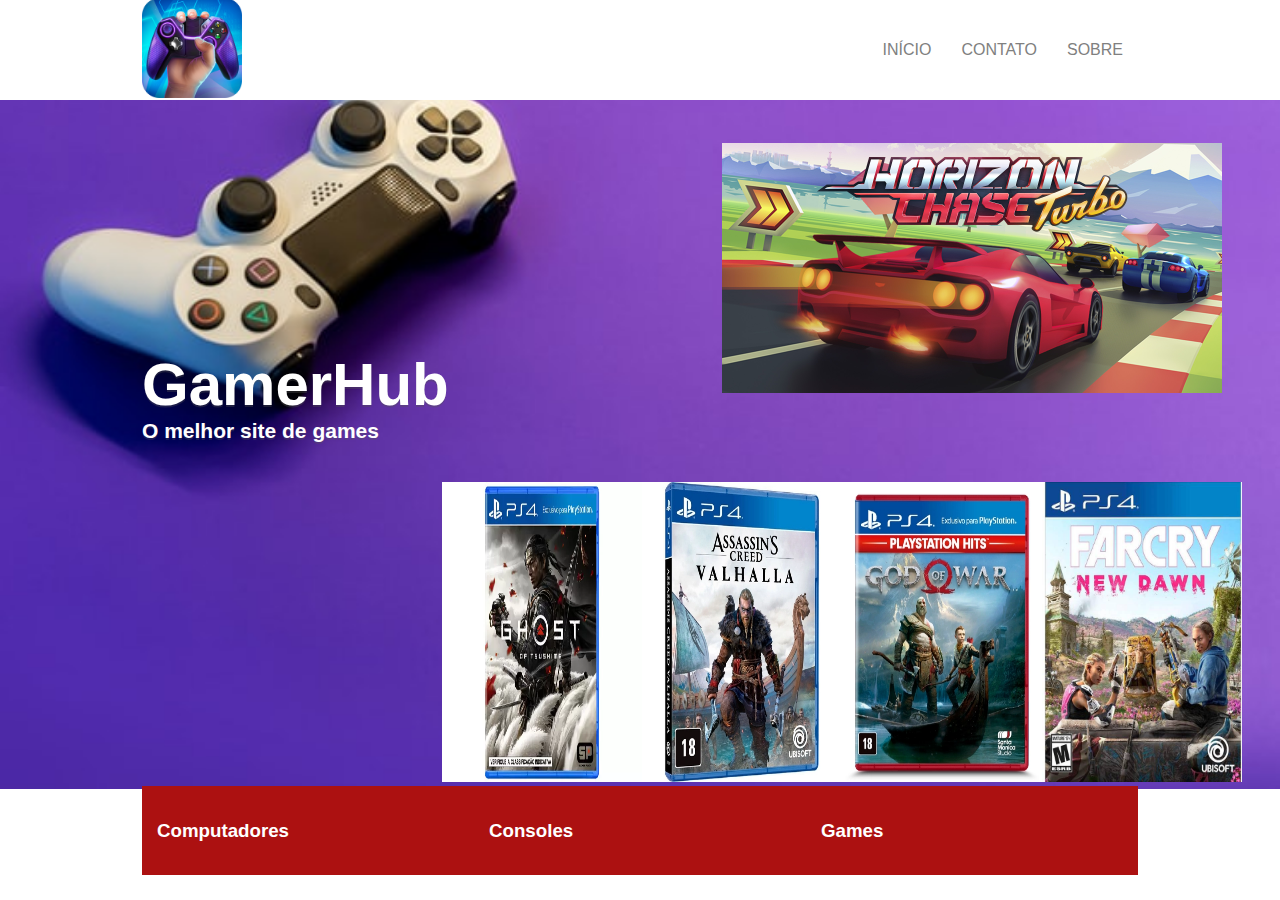
<file: index.html>
<!DOCTYPE html>
<html lang="pt-br">
<head>
    <meta charset="UTF-8">
    <meta http-equiv="X-UA-Compatible" content="IE=edge">
    <meta name="viewport" content="width=device-width, initial-scale=1.0">
    <link type="text/css" href="css/index.css" rel="stylesheet"> 
    <title>GamerHub</title>
</head>
<body>
    <header id="header">
        <div class="container">
            <div class="logo">
                <a href="index.html"><img src="imagem/logo.png"></a>
            </div>
            <div class="menu">
                <nav>
                    <ul>
                        <li><a href="index.html">Início</a></li>
                        <li><a href="contato.html">Contato</a></li>
                        <li><a href="sobre.html">Sobre</a></li>
                    </ul>
                </nav>
            </div>
        </div>
    </header>
    <section id="banner">
        <div class="container flex">
            <div class="banner-headline">
                <H1>GamerHub</H1>
                <H2>O melhor site de games</H2>
            </div>
            <div class="novidade">
                <div class="capa-novidade">
                    <a href="novidade"><img src="imagem/capa.jpg"></a>
                </div>
            </div>
            <div class="banner-destaque">
                <div class="destaque1">
                    <a href="destaque1"><img src="imagem/jogo1.webp"></a>
                </div>
                <div class="destaque2">
                    <a href="destaque2"><img src="imagem/jogo2.webp"></a>
                </div>
                <div class="destaque3">
                    <a href="destaque3"><img src="imagem/jogo3.webp" alt="Horizon Chase"></a>
                </div>
                <div class="destaque4">
                    <a href="destaque4"><img src="imagem/jogo4.jpg"></a>
                </div>
                </div>
            <div class="banner-option">
                <div class="banner1">
                    <H3>Computadores</H3>
                </div>
                <div class="banner2">
                    <H3>Consoles</H3>
                </div>
                <div class="banner3">
                    <H3>Games</H3>
                </div>
            </div>
        </div>
    </section>
</body>
</html>
</file>
<file: css/index.css>
body{
    margin: 0;
    padding: 0;
    font-family: Verdana, Geneva, Tahoma, sans-serif;
}
#header{
    display: flex;
    height: 100px;
    justify-content: center;
}
.container{
    display: flex;
    width: 996px;
    justify-content: space-between;
}
.logo img{
    height: 100px;
    width: 100px;
}

.logo{
    display: flex;
    align-items: center;
}
.menu{
    display: flex;
    align-items: center;
}


nav ul, li{
    margin: 0px;
    padding: 0px;
    list-style: none;
}
nav ul{
    display: flex;
}
nav a{
    display: block;
    padding: 15px;
    text-decoration: none;
    color: gray;
    text-transform: uppercase;
}

nav a:hover{
    color: darkorchid;
}

#banner{
    display: flex;
    justify-content: center;
    background-image: url(../imagem/banner.jpg);
    background-position: center;
    background-size: cover;
    height: 689px;
}

.flex{
    flex-direction: column;
}

.banner-headline{
    flex: 1;
    display: flex;
    flex-direction: column; 
    display: flex;
    justify-content: center;
}
.novidade{
    display: flex;
    margin-top: -300px;
    margin-left: 580px;
}
.novidade img{
    height: 250px;
    width: 500px;
}
.banner-destaque{
    display: flex;
    margin-left: 300px;
    margin-top: 85px;
}

.destaque1 img{
    height: 300px;
    width: 200px;
}
.destaque2 img{
    height: 300px;
    width: 200px;
}
.destaque3 img{
    height: 300px;
    width: 200px;
}
.destaque4 img{
    height: 300px;
    width: 200px;
}
.banner-option{
    height: 120px;
    display: flex;
}
.banner-headline h1{
    margin: 0;
    padding: 0;
    font-size: 60px;
    color: rgb(255, 255, 255);
    text-shadow: 0px 2px 0px #5555;
    margin-top: 250px;
}
.banner-headline h2{
    margin: 0;
    padding: 0;
    font-size: 21px;
    color: rgb(255, 255, 255);
    text-shadow: 0px 2px 0px #5555;
}
.banner1, .banner2, .banner3{
    flex: 1;
}
.banner1{
    background-color: rgb(172, 17, 17);
}
.banner2{
    background-color: rgb(172, 17, 17);
}
.banner3{
    background-color: rgb(172, 17, 17);
}
.banner-option h3{
    padding: 15px;
    color: #ffffff;
}
.banner-option h3:hover{
    color: rgb(0, 0, 0);
}
</file>
